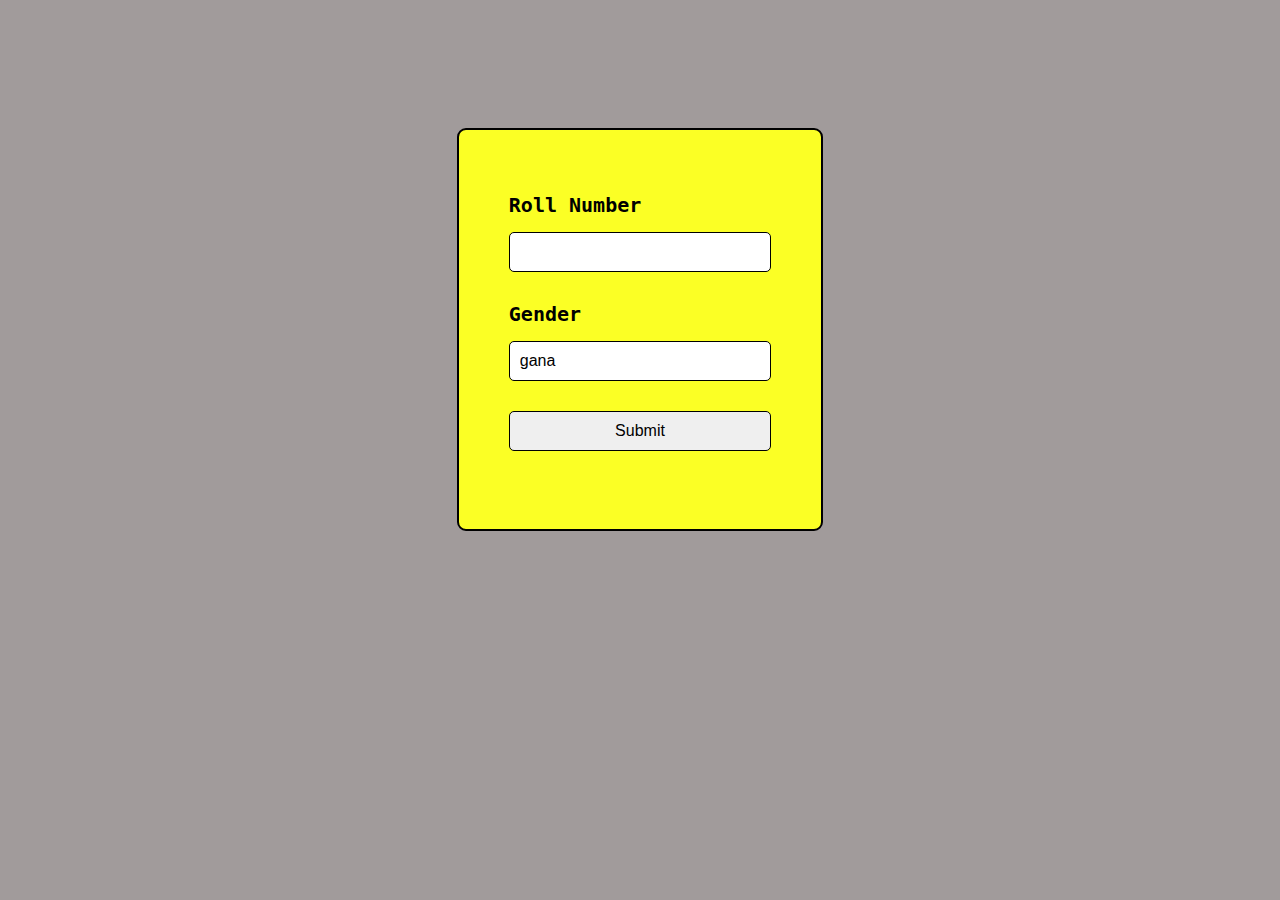
<file: index.html>
<!DOCTYPE html>
<html lang="en">
<head>
    <meta charset="UTF-8">
    <meta name="viewport" content="width=device-width, initial-scale=1.0">
    <title>Result</title>
    <link rel="stylesheet" href="styles.css">
</head>
<body>
    <div class="first">
        <form action="hello.php" method="post">
        <pre>
<label for="rno"><b>Roll Number</b></label>

<input type="text" name="rno">
<br>
<label for="dob"><b>Gender</b></label>

<input type="text" name="dob" value="gana">
<br>
<input type="submit" name="submit" style="width: 16.4rem;">
        </pre>
        </form>

        
    </div>
</body>
</html>
</file>
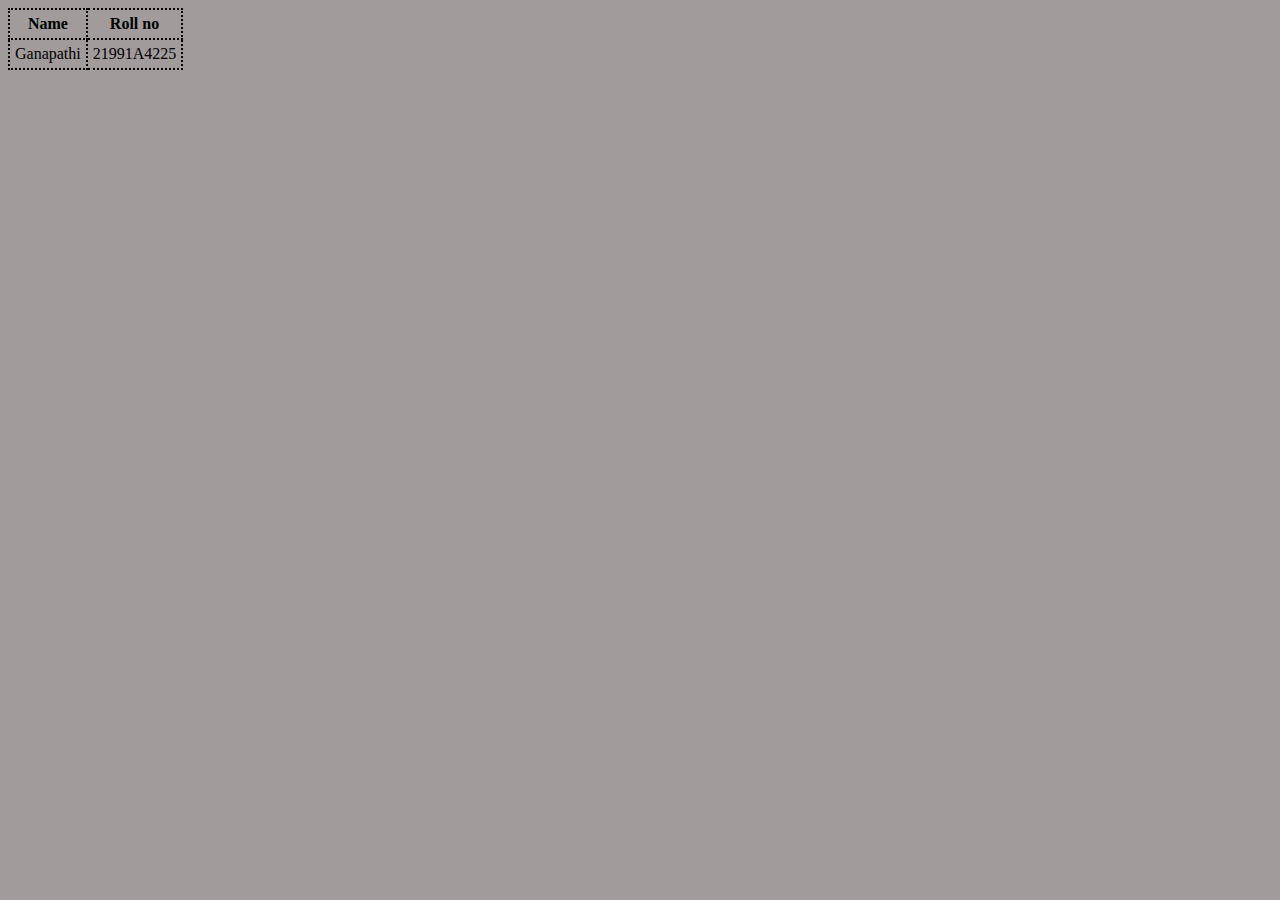
<file: res.html>
<!DOCTYPE html>
<html lang="en">
<head>
    <meta charset="UTF-8">
    <meta name="viewport" content="width=device-width, initial-scale=1.0">
    <title>Document</title>
    <link rel="stylesheet" href="styles.css">
</head>
<body>
    <table>
    <tr>
        <th>Name</th>
        <th>Roll no</th>
    </tr>
    <tr>
        <td>Ganapathi</td>
        <td>21991A4225</td>
    </tr>
</table>
</body>
</html>
</file>
<file: styles.css>
body
{
    background-color: rgb(161, 155, 155);
}
.first
{
    background-color: rgb(251, 255, 37);
    padding: 50px;
    width: fit-content;
    display: flex;
    margin: auto;
    margin-top: 8rem;
    border:solid 2px black;
    border-radius: 9px;
    margin-bottom: 1rem;
    align-items: center;
    justify-content: center;
}

input
{
   padding: 10px;
   width: 15rem;
   font-size: 16px;
   border: solid 1px black;
   border-radius: 5px;
   
}
input[type="submit"]:hover
{
    color: white;
    background-color: rgb(56, 52, 52);
    cursor: pointer;
    box-shadow: rgb(37, 35, 35);
    padding: 10px;
}
.gana
{
    background-color: green;
    margin: auto;
    padding: 100px;
}
label
{
    font-size: 20px;
    
}
table,td,th
{
    border: solid 2px black;
    border-style: dotted;
    border-collapse: collapse;
    padding: 5px;
}
select
{
padding: 0px;
   width: 16.4rem;
   font-size: 16px;
   border: solid 1px black;
   border-radius: 5px;
   padding: 10px;
   text-align: center;
}
</file>
